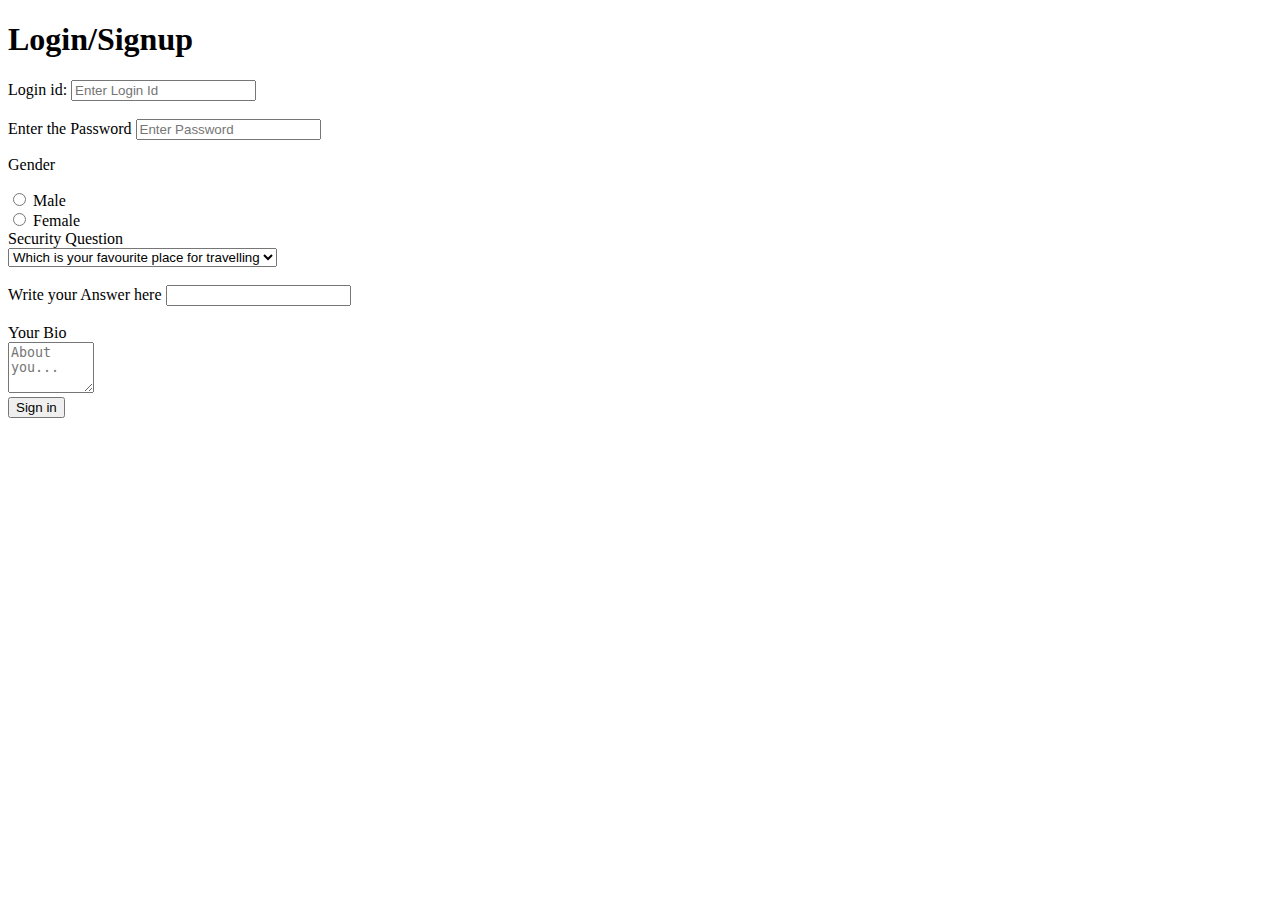
<file: Day2_LoginForm.html>
<!DOCTYPE HTML>
<html>
	<head>
		<title>Java Full Stack WEB Forms</title>
	</head>
	<body>
		<h1>Login/Signup</h1>
		<form>
			<label for="username"  >Login id:</label>
			<input type="text" placeholder="Enter Login Id" id="username" required>
			<br>
			<br>
			<label for="Password">Enter the Password</label>
			<input type="password" placeholder="Enter Password" id="Password" required>
			<br>
			<p>Gender</p>
			<input type="radio" name="gender" id="male" required>
			<label for="male">Male</label>
			<br>
			<input type="radio" name="gender" id="female" required>
			<label for="male">Female</label>
			<br>
			<label for="security">Security Question</label>
			<br>
			<select name="security" id="security">
				<option value="q1">Which is your favourite place for travelling</option>
				<option value="q2">What is your pet name</option>
				<option value="q3">What is your nick name</option>
			</select>
			<br>
			<br>
			<label for="answer">Write your Answer here</label>
			<input type="text"  id="answer" required>
			<br>
			<br>
			<label for="bio">Your Bio</label>
			<br>
			<textarea name="bio" id="bio" cols="8" rows="3" placeholder="About you..."></textarea>
			<br>
			<input type="submit" value="Sign in"> 
		</form>
	</body>
<!---Used for comment--->
</html>
</file>
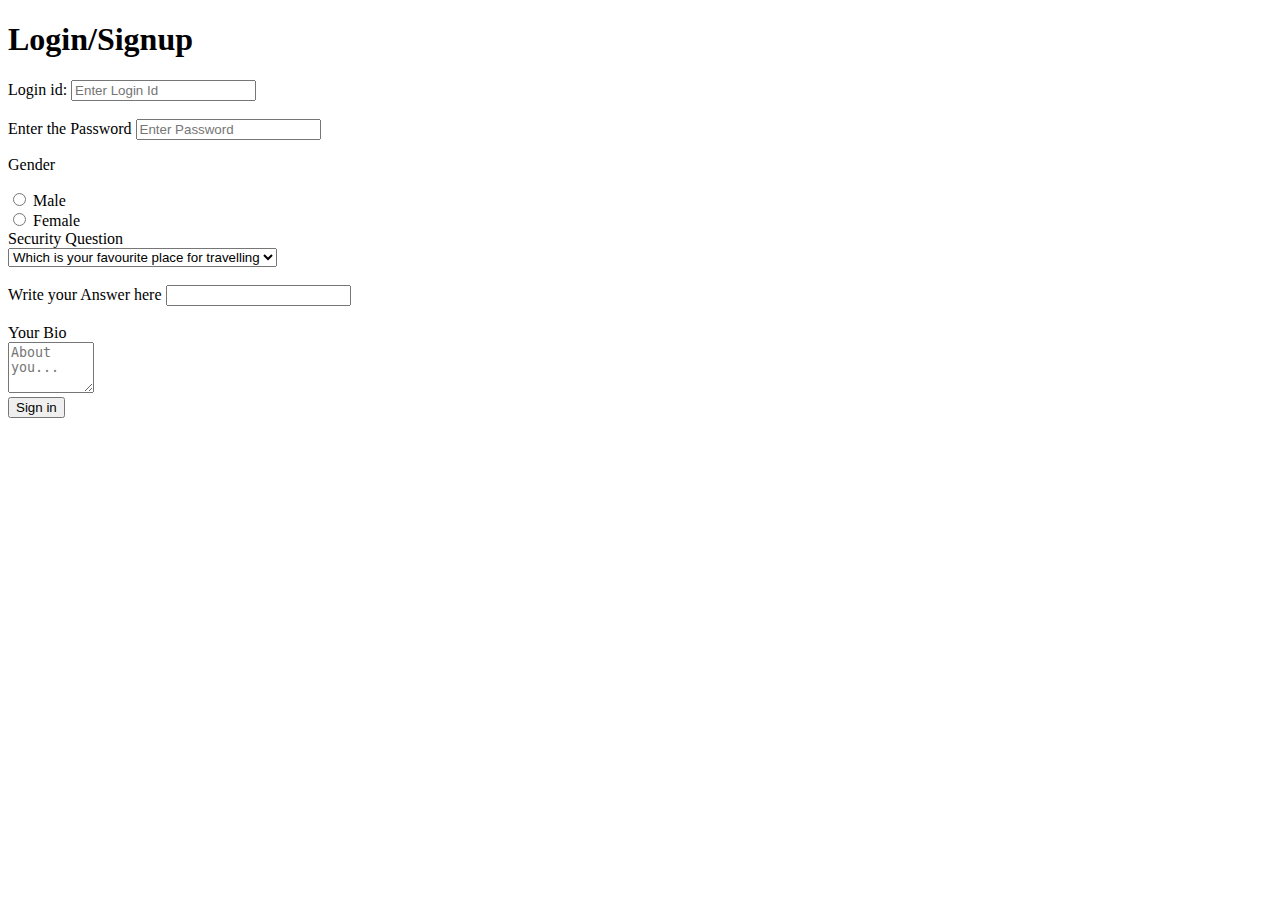
<file: Day2/Day2_LoginForm.html>
<!DOCTYPE HTML>
<html>
	<head>
		<title>Java Full Stack WEB Forms</title>
	</head>
	<body>
		<h1>Login/Signup</h1>
		<form>
			<label for="username"  >Login id:</label>
			<input type="text" placeholder="Enter Login Id" id="username" required>
			<br>
			<br>
			<label for="Password">Enter the Password</label>
			<input type="password" placeholder="Enter Password" id="Password" required>
			<br>
			<p>Gender</p>
			<input type="radio" name="gender" id="male" required>
			<label for="male">Male</label>
			<br>
			<input type="radio" name="gender" id="female" required>
			<label for="female">Female</label>
			<br>
			<label for="security">Security Question</label>
			<br>
			<select name="security" id="security">
				<option value="q1">Which is your favourite place for travelling</option>
				<option value="q2">What is your pet name</option>
				<option value="q3">What is your nick name</option>
			</select>
			<br>
			<br>
			<label for="answer">Write your Answer here</label>
			<input type="text"  id="answer" required>
			<br>
			<br>
			<label for="bio">Your Bio</label>
			<br>
			<textarea name="bio" id="bio" cols="8" rows="3" placeholder="About you..."></textarea>
			<br>
			<input type="submit" value="Sign in"> 
		</form>
	</body>
<!---Used for comment--->
</html>
</file>
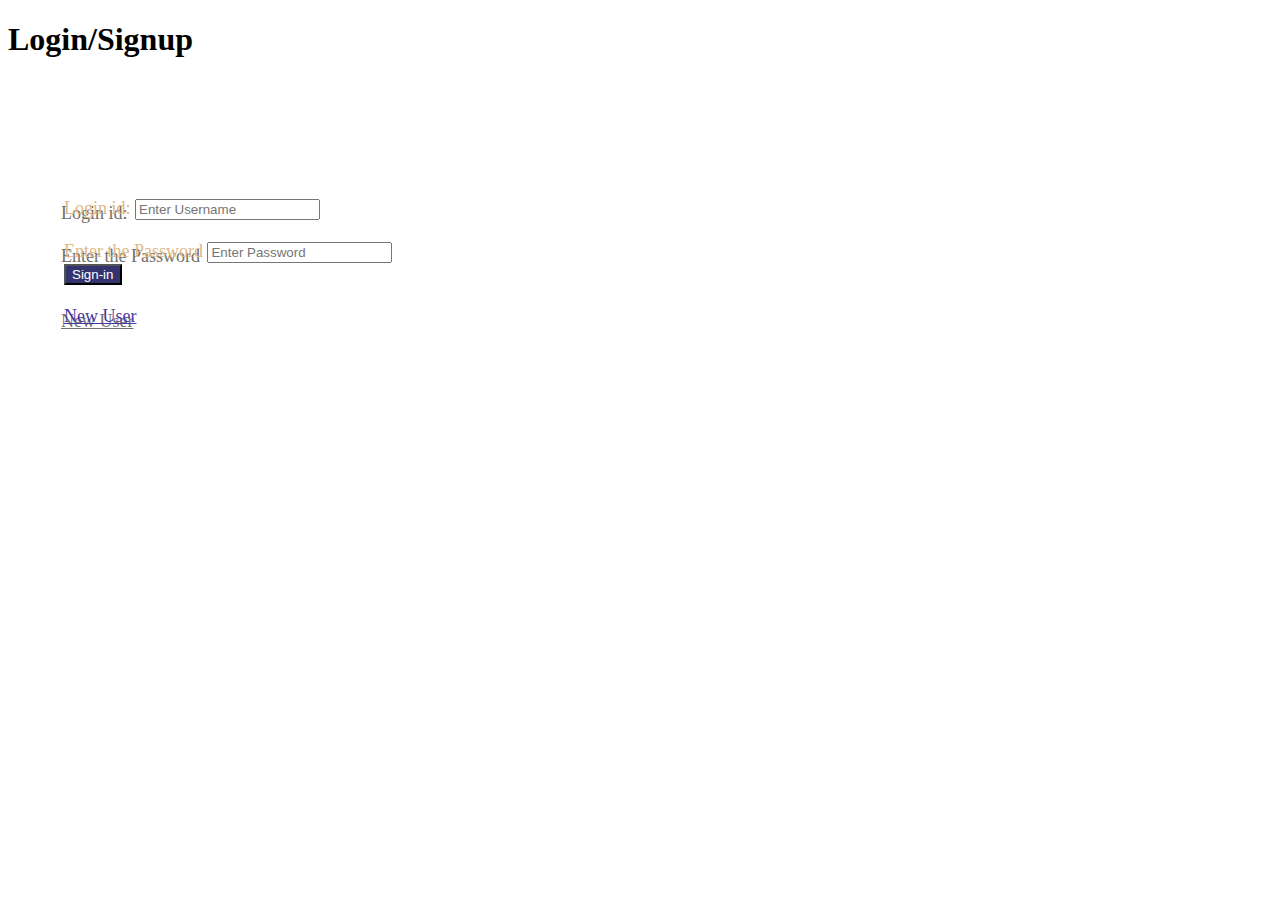
<file: Day4/LoginPage.html>
<!DOCTYPE HTML>
<html>
	<head>
        <link rel="stylesheet" href="style2.css">
		<title>Login to Marioclub</title>
	</head>
	<body background="C:\Users\Admin\Desktop\HTML\Day4\LoginPage.webp" aria-setsize="50%">
		<h1>Login/Signup</h1>
		<form>
			<p>
				<label for="username">Login id:</label>
				<input type="text" placeholder="Enter Username" id="username" required>
				<br><br>
				<label for="Password">Enter the Password</label>
				<input type="password" placeholder="Enter Password" id="Password" required>
				<br>
				<input type="submit" value="Sign-in" class="Signin" onclick="https://supermarioplay.com/"><br><br>
				<list><a href="SignupPage.html">New User</a></list>
			</p>
			
		</form>
	</body>
<!---Used for comment--->
</html>
</file>
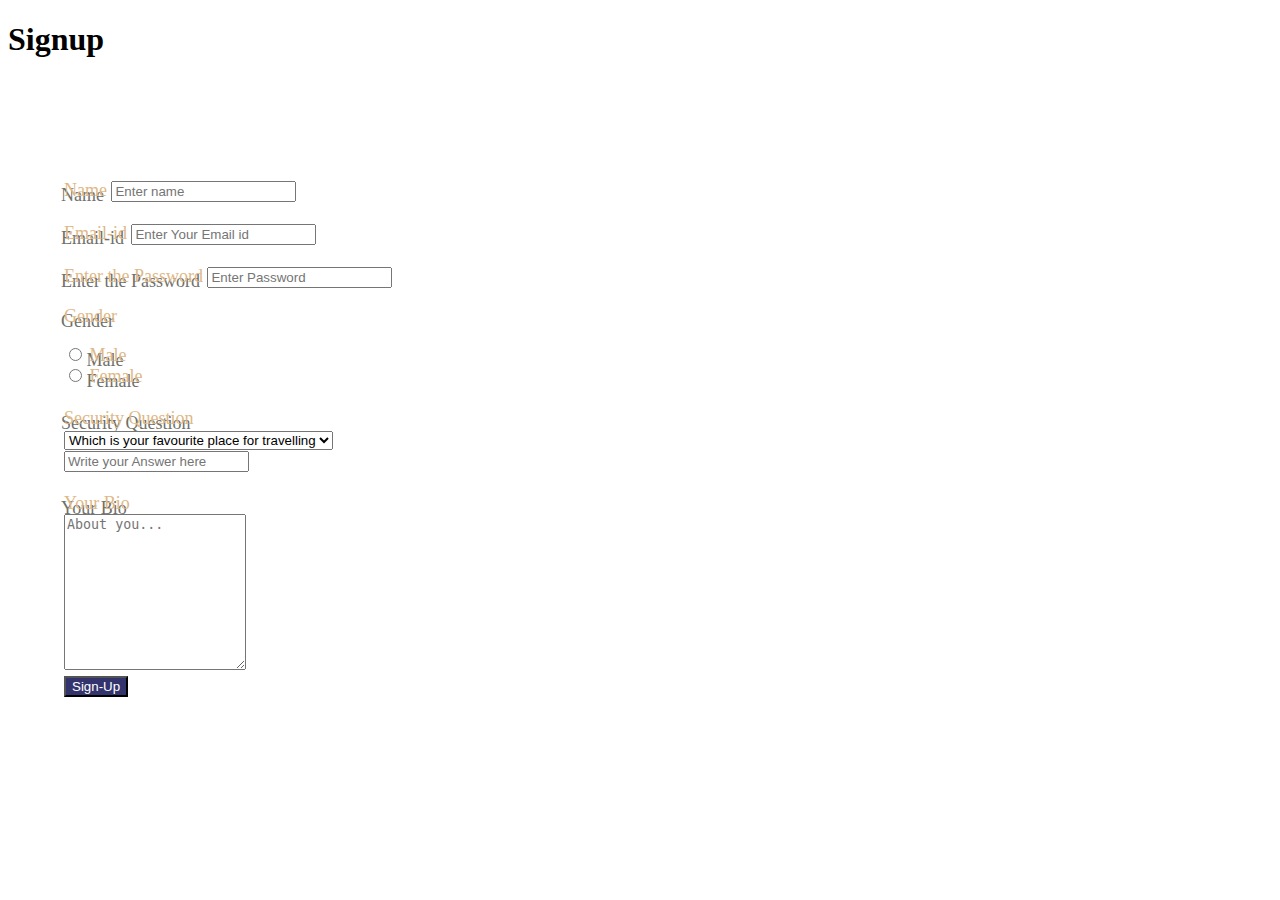
<file: Day4/SignupPage.html>
<!DOCTYPE HTML>
<html>
	<head>
        <link rel="stylesheet" href="style2.css">
		<title>Sign-Up to Marioclub</title>
	</head>
	<body background="C:\Users\Admin\Desktop\HTML\Day4\LoginPage.webp" aria-setsize="50%">
		<h1>Signup</h1>
		<form id="my-form">
			<label for="username"  >Name</label>
			<input type="text" placeholder="Enter name" id="username" required>
			<br>
			<br>
            <label for="email"  >Email-id</label>
			<input type="email" placeholder="Enter Your Email id" id="email" required>
            <br>
			<br>
			<label for="Password">Enter the Password</label>
			<input type="password" placeholder="Enter Password" id="Password" required>
			<br>
			<p>Gender</p>
			<input type="radio" name="gender" id="male" required>
			<label for="male">Male</label>
			<br>
			<input type="radio" name="gender" id="female" required>
			<label for="male">Female</label>
			<br><br>
			<label for="security">Security Question</label>
			<br>
			<select name="security" id="security">
				<option value="q1">Which is your favourite place for travelling</option>
				<option value="q2">What is your pet name</option>
				<option value="q3">What is your nick name</option>
			</select>
			<br>

			<input type="text" placeholder="Write your Answer here" id="answer" required>
			<br>
			<br>
			<label for="bio">Your Bio</label>
			<br>
			<textarea name="bio" id="bio" cols="20" rows="10" placeholder="About you..."></textarea>
			<br>
			<input type="submit" value="Sign-Up" class="Signup"> 
		</form>
	</body>
<!---Used for comment--->
</html>
</file>
<file: Day4/style2.css>
form{
    position: absolute;
    top: 20%;
    left: 5%;
    color: burlywood ;
    text-shadow: -3px 5px rgb(112, 112, 106);
    font-size: large;
}
a{
    color: rgb(72, 56, 160);
}
input.Signup{
    background-color: rgb(51, 51, 109);
    color: white;
}
input.Signin{
    background-color: rgb(51, 51, 109);
    color: white;
}
</file>
